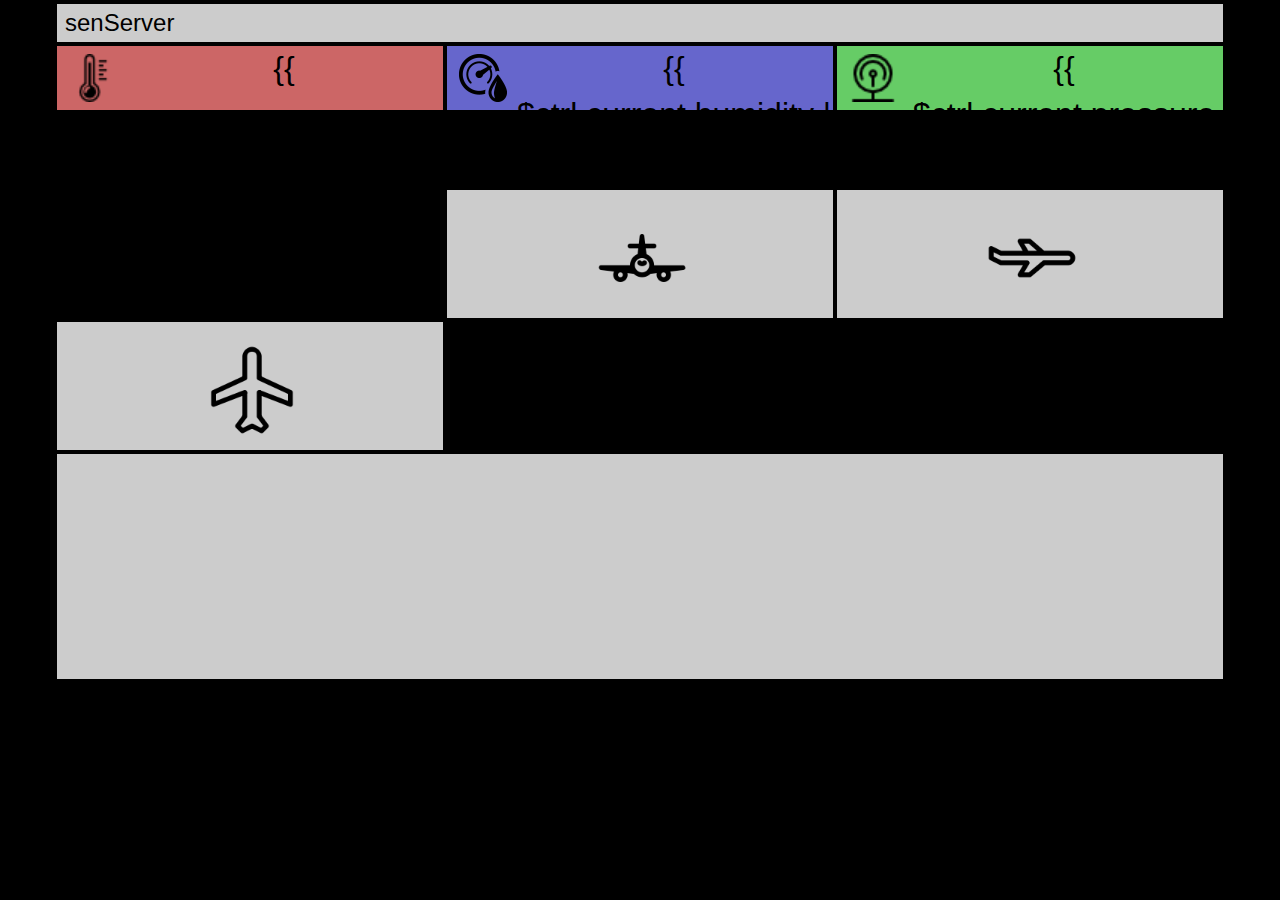
<file: web/templates/index.html>
<!DOCTYPE html>
<html ng-app="app">
<head>

    <title>senServer</title>
    <script src="/static/angular/angular.min.js"></script>
    <script src="/static/app.js"></script>
    <meta name="viewport" content="width=device-width, initial-scale=1, maximum-scale=1, user-scalable=no">
    <link href="/static/bootstrap/bootstrap.min.css" rel="stylesheet" />
    <link href="/static/index.css" rel="stylesheet" />
</head>
<body class="container">
    <div class="row" style="padding: 2px;">
        <div class="heading col-xs-12">senServer</div>
    </div>
    <dashboard></dashboard>
</body>
</html>
</file>
<file: static/index.css>
﻿body {
    margin: 2px;
    background: #000;
    color: black !important;
}

.heading {
  /*  border: solid 1px #000; */
    border-radius: 0px;
    text-align: left;
    padding: 2px;
    padding-left: 8px;
    font-size: 24px;
    background: #ccc;
}
.dashboard .meter {
    padding: 2px;
    margin: 0;
}

.dashboard .meter > div {
 /*   border: solid 1px #000; */
    border-radius: 0px;
    background: #ccc;
    text-align: center;
    max-height: 64px;
    height:64px;
}

.dashboard .meter > div img {
    height: 48px;
    float: left;
    margin: 8px;
    margin-left: 12px;
}

.dashboard .meter > div img.value {
    height: 96px;
    margin-top: 20px;
    float: none;
    padding: 0;

}

.dashboard .meter span.value {
    font-size: 24pt;
    text-align: center;
    position: relative;
    height: 48px;
    vertical-align: middle;
}

.dashboard .meter .unit {
    font-size: 14pt;
    float: right;
    font-weight: bold;
    padding: 8px;
    height: 48px;
    vertical-align: middle;
}

#lineChart {
    width: 100% !important;
    height: 25vh !important;
    background: #ccc !important;
}

.line {
  fill: none;
  stroke-width: 2px;
}

.temperature {
    stroke: #cc6666;
    background: #cc6666 !important;
}
.humidity {
    stroke: #6666cc;
    background: #6666cc !important;
}
.pressure {
     stroke: #66cc66;
    background: #66cc66 !important;
}

th,
td {
    border-color: #000 !important;
}
.section {
    position: relative;
    top: -2px;
    padding-right: 4px;
    opacity: 0.5;
}
.section img {
    width: 24px;
    height: 24px;
}
.section:hover {

    opacity: 1;
}
.section.active {
    opacity: 1;
}
</file>
